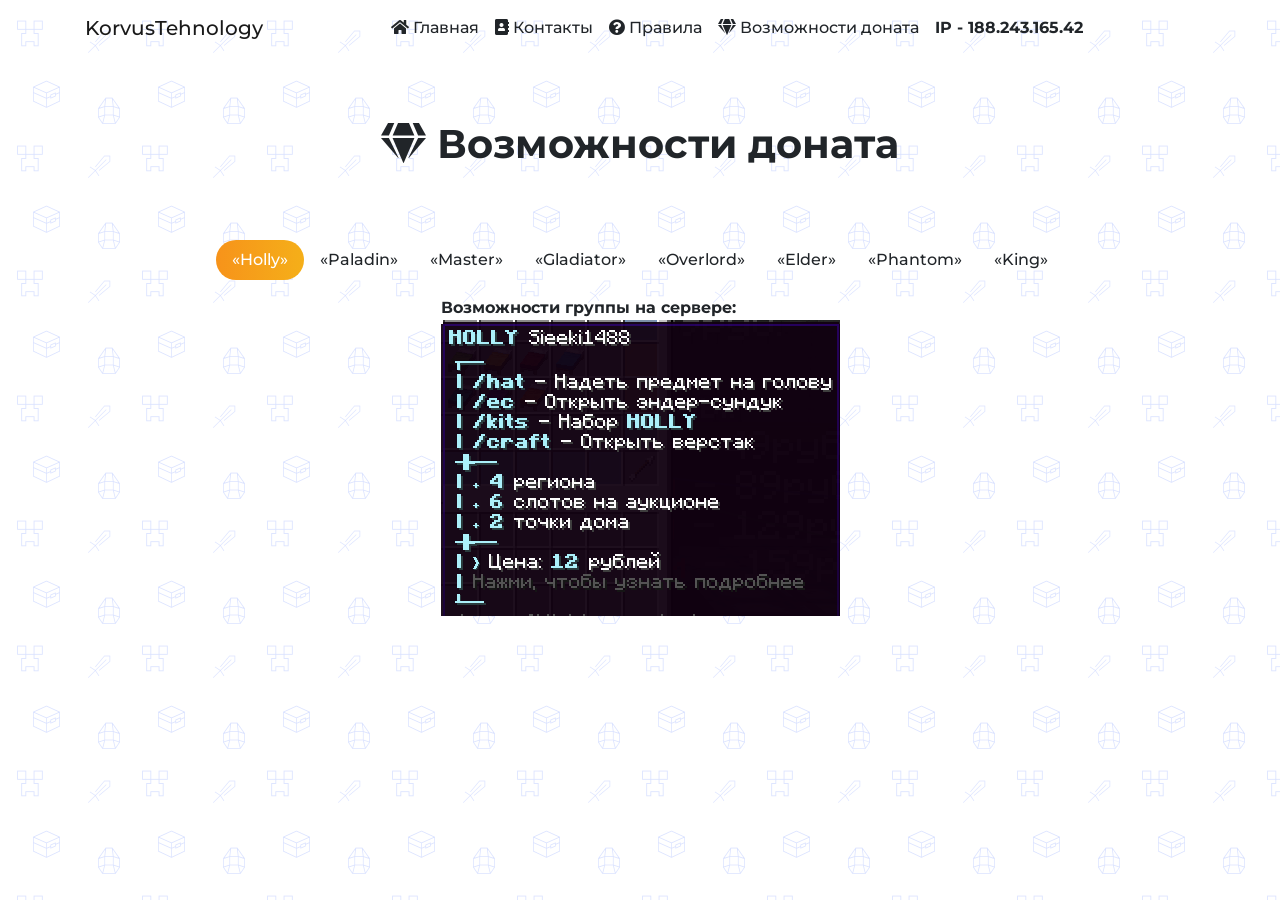
<file: buy.html>
﻿ <!DOCTYPE html>
<html lang="ru">
<head>
	<link rel="icon" type="image/png" href="img/server-icon.jpg" sizes="32x32">
	<meta charset="UTF-8">
	<meta http-equiv="X-UA-Compatible" content="IE=edge">
	<meta name="viewport" content="width=device-width, initial-scale=1">
	<title>UniversalStudio | Возможности доната</title>
	
    <meta name="keywords" content="скины, установка, майнкрафт, minecraft, tlauncher"/>
    <meta name="description" content="Хотите выделится на сервере? Тогда прочитайте наилучший гайд по установке скинов в Minecraft с помощью TLauncher"/>
	
	<link rel="stylesheet" href="css/bootstrap.css">
  <link rel="stylesheet" href="https://use.fontawesome.com/releases/v5.3.1/css/all.css" integrity="sha384-mzrmE5qonljUremFsqc01SB46JvROS7bZs3IO2EmfFsd15uHvIt+Y8vEf7N7fWAU" crossorigin="anonymous">
	
	<link rel="stylesheet" href="css/style.css">
	
	
	  <style>
   .text2 {
    font-family: Verdana, Arial, Helvetica, sans-serif; 
    font-size: 13pt; /* Размер шрифта в пунктах */ 
   }
  </style>
</head>
<body>
	  <!--Добавление меню с бд-->	
            <nav class="navbar navbar-expand-lg navbar-light bg-light">
         <div class="container">
            <div class="navbar-header">
               <button class="navbar-toggler" type="button" data-toggle="collapse" data-target="#navbarNav" aria-controls="navbarNav" aria-expanded="false" aria-label="Toggle navigation">
               <span class="navbar-toggler-icon"></span>
               </button>
               <a class="navbar-brand mb-0 h1" href="/">KorvusTehnology</a>
            </div>
            <div class="collapse navbar-collapse" id="navbarNav">
               <ul class="navbar-nav">
                  <li class="nav-item">
                     <a class="nav-link" href="/"><i class="fa fa-home" aria-hidden="true"></i> Главная</a>
                  </li>
                  </li>
                  <li class="nav-item">
                     <a class="nav-link" href="contacts"><i class="fas fa-address-book"></i> Контакты</a>
                  </li>
                  <li class="nav-item">
                     <a class="nav-link" data-toggle="modal" data-target=".bd-example-modal-lg" href><i class="fas fa-question-circle"></i> Правила</a>
                  </li>
                  <li class="nav-item">
                     <a class="nav-link" href="buy"><i class="fas fa-gem"></i> Возможности доната</a>
                  </li>
                  <li class="nav-item">
                     <a class="nav-link welcome">IP - 188.243.165.42</a>
                  </li>
               </ul>
            </div>
         </div>
      </nav>


<div class="modal fade bd-example-modal-lg" tabindex="-1" role="dialog" aria-labelledby="myLargeModalLabel" aria-hidden="true">

  <div class="modal-dialog modal-lg">
    <div class="modal-content">

      <div class="modal-header">
        <h5 class="modal-title h4" id="myLargeModalLabel"><i class="fas fa-question-circle"></i> Правила проекта UniversalStudio</h5>
        <button type="button" class="close" data-dismiss="modal" aria-label="Close">
          <span aria-hidden="true">×</span>
        </button>
      </div>
      <div class="modal-body">
<div class="accordion" id="accordionExample">
  <div class="card">
    <div class="card-header" id="headingOne">
      <h5 class="mb-0">
        <button class="btn btn-link" type="button" data-toggle="collapse" data-target="#collapseOne" aria-expanded="true" aria-controls="collapseOne">
         <i class="fas fa-exclamation-triangle"></i> Основные правила
        </button>
      </h5>
    </div>

    <div id="collapseOne" class="collapse show" aria-labelledby="headingOne" data-parent="#accordionExample">
      <div class="card-body">
       <div class="text ng-scope expand">
            <p class="ng-binding">1.1&nbsp;Запрещено передавать/продавать аккаунты, а так же играть на проданных аккаунтах. (БАН+СНЯТИЕ).<br>
                <span class="ng-span">Бан навсегда.</span>
            </p>
        </div>
		<div class="text ng-scope expand">
            <p class="ng-binding">1.2&nbsp;Запрещено осуществлять продажу/куплю за реальные деньги на сервере, или за его пределами.<br>
                <span class="ng-span">Бан навсегда.</span>
            </p>
        </div>
		<div class="text ng-scope expand">
            <p class="ng-binding">1.3&nbsp;Запрещено обманывать администрацию проекта.<br>
                <span class="ng-span">Бан навсегда.</span>
            </p>
        </div>
		<div class="text ng-scope expand">
            <p class="ng-binding">1.4&nbsp;Запрещено создавать любые ловушки в синей зоне гильдий возле кинга (В других местах ловушки разрешены).<br>
                <span class="ng-span">Бан на 1 неделю.</span>
            </p>
        </div>
		<div class="text ng-scope expand">
            <p class="ng-binding">1.4&nbsp;Запрещено создавать любые ловушки в синей зоне гильдий возле кинга (В других местах ловушки разрешены).<br>
                <span class="ng-span">Бан на 1 неделю.</span>
            </p>
        </div>
		<div class="text ng-scope expand">
            <p class="ng-binding">1.5 Запрещено ставить /sethome в чужом доме, без согласия владельца этого дома.<br>
                <span class="ng-span">Бан на 1 неделю.</span>
            </p>
        </div>
		<div class="text ng-scope expand">
            <p class="ng-binding">1.6 Запрещено использовать любые баги сервера.<br>
                <span class="ng-span">Бан на 1 месяц.</span>
            </p>
        </div>
		<div class="text ng-scope expand">
            <p class="ng-binding">1.7 Запрещено рекламировать чужой сервер, caйт.<br>
                <span class="ng-span">Бан навсегда.</span>
            </p>
        </div> 
		<div class="text ng-scope expand">
            <p class="ng-binding">1.8 Запрещен ник, нарушающий правила "общения".<br>
                <span class="ng-span">Бан на 1 неделю.</span>
            </p>
        </div>
		<div class="text ng-scope expand">
            <p class="ng-binding">1.9 Запрещены Warp-ловушки (пример: Warp находящийся над ямой, в замкнутом пространстве и т.д.).<br>
                <span class="ng-span">Бан на 1 неделю.</span>
            </p>
        </div>
		<div class="text ng-scope expand">
            <p class="ng-binding">1.10 Запрещено создавать клан с нецензурным названием, названием привилегии, ником схожим с персоналом.<br>
                <span class="ng-span">Бан на 1 неделю.</span>
            </p>
        </div>
		<div class="text ng-scope expand">
            <p class="ng-binding">1.11 Запрещено распространение любых читов/макросов/кликеров. (Как в чате так и в /msg).<br>
                <span class="ng-span">Бан на 1 месяц.</span>
            </p>
        </div>
		<div class="text ng-scope expand">
            <p class="ng-binding">1.12 Запрещено использовать читы и чит клиенты, инжекторы, прочий софт улучшающий показатели в PvP. Разрешенное ПО: (Кликеры, макросы, regedit).<br>
                <span class="ng-span">Бан на 1 неделю.</span>
            </p>
        </div>
      </div>
    </div>
  </div>
  <div class="card">
    <div class="card-header" id="headingTwo">
      <h5 class="mb-0">
        <button class="btn btn-link collapsed" type="button" data-toggle="collapse" data-target="#collapseTwo" aria-expanded="false" aria-controls="collapseTwo">
          <i class="fas fa-exclamation-circle"></i> Правила общения
        </button>
      </h5>
    </div>
    <div id="collapseTwo" class="collapse" aria-labelledby="headingTwo" data-parent="#accordionExample">
      <div class="card-body">
        <div class="text ng-scope expand">
            <p class="ng-binding">2.1 Запрещено оскорбление других игроков (в любой форме).<br>
                <span class="ng-span">Мут на 1 час.</span>
            </p>
        </div>
		<div class="text ng-scope expand">
            <p class="ng-binding">2.2 Запрещено засорять чат бессмысленными или однотипными сообщениями (флудом, в том числе пиар варпов, не более 3х сообщений за раз)+(Спам в ЛС не в счет).<br>
                <span class="ng-span">Мут на 2 часа.</span>
            </p>
        </div>
		<div class="text ng-scope expand">
            <p class="ng-binding">2.3 Запрещено: оскорблять ЧУЖИХ родных (любое ОСКОРБИТЕЛЬНОЕ упоминание, кроме случаев когда в чат цитируешь чьё-то сообщение), оскорблять сервер и все что к нему относится, оскобрлять администрацию (хелпер, модер, овнер).<br>
                <span class="ng-span">Бан на 1 месяц.</span>
            </p>
        </div>
		<div class="text ng-scope expand">
            <p class="ng-binding">2.4 Запрещено обсуждать действия администрации (исключения: группа).<br>
                <span class="ng-span">Мут на 2 часа.</span>
            </p>
        </div>
		<div class="text ng-scope expand">
            <p class="ng-binding">2.5 Запрещено попрошайничество (в любой форме).<br>
                <span class="ng-span">Мут на 2 часа.</span>
            </p>
        </div>
		<div class="text ng-scope expand">
            <p class="ng-binding">2.6 Запрещено спрашивать как сделать свой сервер или где скачать плагин и т.д.<br>
                <span class="ng-span">Мут на 2 часа.</span>
            </p>
        </div>
		<div class="text ng-scope expand">
            <p class="ng-binding">2.7 Запрещено призывы к экстремистской деятельности, выяснения межрассовых отношений, национал-социалистические лозунги и т.п..<br>
                <span class="ng-span">Бан на 1 месяц.</span>
            </p>
        </div>
		<div class="text ng-scope expand">
            <p class="ng-binding">2.8 Запрещено упоминать в чате о других проектах/серверах.<br>
                <span class="ng-span">Мут на 1 час.</span>
            </p>
        </div>
      </div>
    </div>
  </div>
  <div class="card">
    <div class="card-header" id="headingThree">
      <h5 class="mb-0">
        <button class="btn btn-link collapsed" type="button" data-toggle="collapse" data-target="#collapseThree" aria-expanded="false" aria-controls="collapseThree">
          <i class="fas fa-gem"></i> Правила для Донатеров
        </button>
      </h5>
    </div>
    <div id="collapseThree" class="collapse" aria-labelledby="headingThree" data-parent="#accordionExample">
      <div class="card-body">
       	<div class="text ng-scope expand">
            <p class="ng-binding">3.1 Запрещено снимать мут/бан с нарушителей.<br>
                <span class="ng-span">Бан на 1 месяц.</span>
            </p>
        </div>
		 <div class="text ng-scope expand">
            <p class="ng-binding">3.2 Запрещено кикать/банить/мутить пользователей сервера без причины.<br>
                <span class="ng-span">Бан на 1 месяц.</span>
            </p>
        </div>
		<div class="text ng-scope expand">
            <p class="ng-binding">3.3 При выдаче бана/кика/мута ОБЯЗАТЕЛЬНО иметь доказательство и предъявить его (если попросят) команде проекта.<br>
                <span class="ng-span">Бан на 1 месяц.</span>
            </p>
        </div>
		<div class="text ng-scope expand">
            <p class="ng-binding">3.4 Запрещено мешать игрокам находясь в режиме "креатив" или в режиме "бога" или в ванише (Пример: кидать снежки, яйца, мешать строить и т.п).<br>
                <span class="ng-span">Бан на 1 день.</span>
            </p>
        </div>
      </div>
    </div>
  </div>
</div>
      </div>
    </div>
  </div>
</div>
</div>

<div class="content">
  <div class="jumbotron jumbotron-fluid text-center">
    <div class="container">
      <h1 class="welcome"><i class="fas fa-gem"></i> Возможности доната</h1>
    </div>
  </div>
  <div class="container">
      <div class="row">
        <div class="col-xs-12 col-md-12 d-flex justify-content-center">
    <ul class="nav nav-pills mb-3" id="pills-tab" role="tablist">
  <li class="nav-item">
    <a class="nav-link active show" id="pills-holly-tab" data-toggle="pill" href="#pills-holly" role="tab" aria-controls="pills-home" aria-selected="true">«Holly»</a>
  </li>
  <li class="nav-item">
    <a class="nav-link" id="pills-paladin-tab" data-toggle="pill" href="#pills-paladin" role="tab" aria-controls="pills-profile" aria-selected="false">«Paladin»</a>
  </li>
  <li class="nav-item">
    <a class="nav-link" id="pills-master-tab" data-toggle="pill" href="#pills-master" role="tab" aria-controls="pills-contact" aria-selected="false">«Master»</a>
  </li>
  <li class="nav-item">
    <a class="nav-link" id="pills-gladiator-tab" data-toggle="pill" href="#pills-gladiator" role="tab" aria-controls="pills-contact" aria-selected="false">«Gladiator»</a>
  </li>
  <li class="nav-item">
    <a class="nav-link" id="pills-overlord-tab" data-toggle="pill" href="#pills-overlord" role="tab" aria-controls="pills-contact" aria-selected="false">«Overlord»</a>
  </li>
  <li class="nav-item">
    <a class="nav-link" id="pills-elder-tab" data-toggle="pill" href="#pills-elder" role="tab" aria-controls="pills-contact" aria-selected="false">«Elder»</a>
  </li>
  <li class="nav-item">
    <a class="nav-link" id="pills-phantom-tab" data-toggle="pill" href="#pills-phantom" role="tab" aria-controls="pills-contact" aria-selected="false">«Phantom»</a>
  </li>
  <li class="nav-item">
    <a class="nav-link" id="pills-king-tab" data-toggle="pill" href="#pills-king" role="tab" aria-controls="pills-contact" aria-selected="false">«King»</a>

</ul>
</div>

<div class="col-xs-12 col-md-12 d-flex justify-content-center">
<div class="tab-content " id="pills-tabContent">
  
  <div class="tab-pane fade active show" id="pills-holly" role="tabpanel" aria-labelledby="pills-holly-tab">
<div><b>Возможности группы на сервере:</b></div>
<img src="img/holly.png">
  </div>
  
  <div class="tab-pane fade" id="pills-paladin" role="tabpanel" aria-labelledby="pills-paladin-tab">
<div><b>Возможности группы на сервере:</b></div>
<img src="img/paladin.png">
  </div>
  
  <div class="tab-pane fade" id="pills-master" role="tabpanel" aria-labelledby="pills-master-tab">
<div><b>Возможности группы на сервере:</b></div>
<img src="img/master.png">
  </div>
 
  <div class="tab-pane fade" id="pills-gladiator" role="tabpanel" aria-labelledby="pills-gladiator-tab">
<div><b>Возможности группы на сервере:</b></div>
<img src="img/gladiator.png">
  </div>
  
  <div class="tab-pane fade" id="pills-overlord" role="tabpanel" aria-labelledby="pills-overlord-tab">
<div><b>Возможности группы на сервере:</b></div>
<img src="img/overlord.png">
  </div>

  <div class="tab-pane fade" id="pills-elder" role="tabpanel" aria-labelledby="pills-elder-tab">
<div><b>Возможности группы на сервере:</b></div>
<img src="img/elder.png">
  </div>

  <div class="tab-pane fade" id="pills-phantom" role="tabpanel" aria-labelledby="pills-phantom-tab">
<div><b>Возможности группы на сервере:</b></div>
<img src="img/phantom.png">
  </div>

  <div class="tab-pane fade" id="pills-king" role="tabpanel" aria-labelledby="pills-king-tab"><div>
<div><b>Возможности группы на сервере:</b></div>
<img src="img/king.png">
  </div>

<p>&nbsp;</p>
</div>
</div>
</div>

 </div>
</div>
</div>


<footer class="footer"></footer>

<script src="js/jquery-2.2.0.min.js"></script>
<script src="js/bootstrap.js"></script>
<script>
  $("#myTabs a").click(function(e) {
    e.preventDefault();
    $(this).tab("show");
  });
</script>
<script src="js/common.js?v=1.1"></script>
<script type="text/javascript">
	var visible = false;
	$("#showPromo").click(function() {
		if (visible) {
	        document.getElementById('promoblock').style.display = 'none';
	        visible = false;
	    } else {
	        document.getElementById('promoblock').style.display = 'block';
	        visible = true;
	    }
	});
</script>
</body>
</html>
</file>
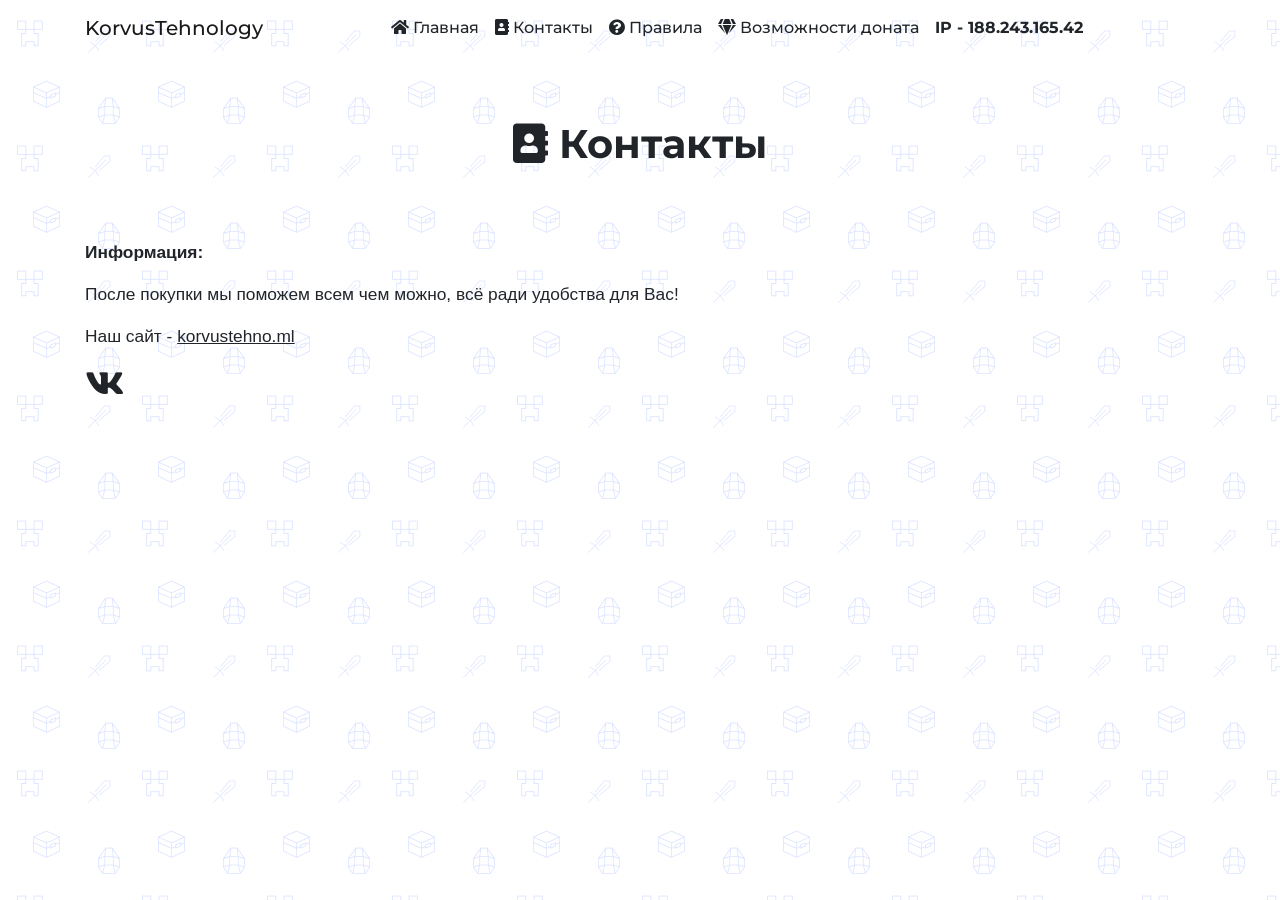
<file: contacts.html>
﻿ <!DOCTYPE html>
<html lang="ru">
<head>
	<link rel="icon" type="image/png" href="img/server-icon.jpg" sizes="32x32">
	<meta charset="UTF-8">
	<meta http-equiv="X-UA-Compatible" content="IE=edge">
	<meta name="viewport" content="width=device-width, initial-scale=1">
	<title>Контакты |  KorvusTehnology</title>
	
    <meta name="keywords" content="скины, установка, майнкрафт, minecraft, tlauncher"/>
    <meta name="description" content="Хотите выделится на сервере? Тогда прочитайте наилучший гайд по установке скинов в Minecraft с помощью TLauncher"/>
	
	<link rel="stylesheet" href="css/bootstrap.css">
  <link rel="stylesheet" href="https://use.fontawesome.com/releases/v5.3.1/css/all.css" integrity="sha384-mzrmE5qonljUremFsqc01SB46JvROS7bZs3IO2EmfFsd15uHvIt+Y8vEf7N7fWAU" crossorigin="anonymous">
	<link rel="stylesheet" href="css/style.css">
	
	
	  <style>
   .text2 {
    font-family: Verdana, Arial, Helvetica, sans-serif; 
    font-size: 13pt; /* Размер шрифта в пунктах */ 
   }
  </style>
</head>
<body>
	  <!--Добавление меню с бд-->	
            <nav class="navbar navbar-expand-lg navbar-light bg-light">
         <div class="container">
            <div class="navbar-header">
               <button class="navbar-toggler" type="button" data-toggle="collapse" data-target="#navbarNav" aria-controls="navbarNav" aria-expanded="false" aria-label="Toggle navigation">
               <span class="navbar-toggler-icon"></span>
               </button>
               <a class="navbar-brand mb-0 h1" href="/">KorvusTehnology</a>
            </div>
            <div class="collapse navbar-collapse" id="navbarNav">
               <ul class="navbar-nav">
                  <li class="nav-item">
                     <a class="nav-link" href="/"><i class="fa fa-home" aria-hidden="true"></i> Главная</a>
                  </li>
                  </li>
                  <li class="nav-item">
                     <a class="nav-link" href="contacts"><i class="fas fa-address-book"></i> Контакты</a>
                  </li>
                  <li class="nav-item">
                     <a class="nav-link" data-toggle="modal" data-target=".bd-example-modal-lg" href><i class="fas fa-question-circle"></i> Правила</a>
                  </li>
                  <li class="nav-item">
                     <a class="nav-link" href="buy"><i class="fas fa-gem"></i> Возможности доната</a>
                  </li>
                  <li class="nav-item">
                     <a class="nav-link welcome">IP - 188.243.165.42</a>
                  </li>
               </ul>
            </div>
         </div>
      </nav>


<div class="modal fade bd-example-modal-lg" tabindex="-1" role="dialog" aria-labelledby="myLargeModalLabel" aria-hidden="true">

  <div class="modal-dialog modal-lg">
    <div class="modal-content">

      <div class="modal-header">
        <h5 class="modal-title h4" id="myLargeModalLabel"><i class="fas fa-question-circle"></i> Правила проекта KorvusTehnology</h5>
        <button type="button" class="close" data-dismiss="modal" aria-label="Close">
          <span aria-hidden="true">×</span>
        </button>
      </div>
      <div class="modal-body">
<div class="accordion" id="accordionExample">
  <div class="card">
    <div class="card-header" id="headingOne">
      <h5 class="mb-0">
        <button class="btn btn-link" type="button" data-toggle="collapse" data-target="#collapseOne" aria-expanded="true" aria-controls="collapseOne">
         <i class="fas fa-exclamation-triangle"></i> Основные правила
        </button>
      </h5>
    </div>

    <div id="collapseOne" class="collapse show" aria-labelledby="headingOne" data-parent="#accordionExample">
      <div class="card-body">
       <div class="text ng-scope expand">
            <p class="ng-binding">1.1&nbsp;Запрещено передавать/продавать аккаунты, а так же играть на проданных аккаунтах. (БАН+СНЯТИЕ).<br>
                <span class="ng-span">Бан навсегда.</span>
            </p>
        </div>
		<div class="text ng-scope expand">
            <p class="ng-binding">1.2&nbsp;Запрещено осуществлять продажу/куплю за реальные деньги на сервере, или за его пределами.<br>
                <span class="ng-span">Бан навсегда.</span>
            </p>
        </div>
		<div class="text ng-scope expand">
            <p class="ng-binding">1.3&nbsp;Запрещено обманывать администрацию проекта.<br>
                <span class="ng-span">Бан навсегда.</span>
            </p>
        </div>
		<div class="text ng-scope expand">
            <p class="ng-binding">1.4&nbsp;Запрещено создавать любые ловушки в синей зоне гильдий возле кинга (В других местах ловушки разрешены).<br>
                <span class="ng-span">Бан на 1 неделю.</span>
            </p>
        </div>
		<div class="text ng-scope expand">
            <p class="ng-binding">1.4&nbsp;Запрещено создавать любые ловушки в синей зоне гильдий возле кинга (В других местах ловушки разрешены).<br>
                <span class="ng-span">Бан на 1 неделю.</span>
            </p>
        </div>
		<div class="text ng-scope expand">
            <p class="ng-binding">1.5 Запрещено ставить /sethome в чужом доме, без согласия владельца этого дома.<br>
                <span class="ng-span">Бан на 1 неделю.</span>
            </p>
        </div>
		<div class="text ng-scope expand">
            <p class="ng-binding">1.6 Запрещено использовать любые баги сервера.<br>
                <span class="ng-span">Бан на 1 месяц.</span>
            </p>
        </div>
		<div class="text ng-scope expand">
            <p class="ng-binding">1.7 Запрещено рекламировать чужой сервер, caйт.<br>
                <span class="ng-span">Бан навсегда.</span>
            </p>
        </div> 
		<div class="text ng-scope expand">
            <p class="ng-binding">1.8 Запрещен ник, нарушающий правила "общения".<br>
                <span class="ng-span">Бан на 1 неделю.</span>
            </p>
        </div>
		<div class="text ng-scope expand">
            <p class="ng-binding">1.9 Запрещены Warp-ловушки (пример: Warp находящийся над ямой, в замкнутом пространстве и т.д.).<br>
                <span class="ng-span">Бан на 1 неделю.</span>
            </p>
        </div>
		<div class="text ng-scope expand">
            <p class="ng-binding">1.10 Запрещено создавать клан с нецензурным названием, названием привилегии, ником схожим с персоналом.<br>
                <span class="ng-span">Бан на 1 неделю.</span>
            </p>
        </div>
		<div class="text ng-scope expand">
            <p class="ng-binding">1.11 Запрещено распространение любых читов/макросов/кликеров. (Как в чате так и в /msg).<br>
                <span class="ng-span">Бан на 1 месяц.</span>
            </p>
        </div>
		<div class="text ng-scope expand">
            <p class="ng-binding">1.12 Запрещено использовать читы и чит клиенты, инжекторы, прочий софт улучшающий показатели в PvP. Разрешенное ПО: (Кликеры, макросы, regedit).<br>
                <span class="ng-span">Бан на 1 неделю.</span>
            </p>
        </div>
      </div>
    </div>
  </div>
  <div class="card">
    <div class="card-header" id="headingTwo">
      <h5 class="mb-0">
        <button class="btn btn-link collapsed" type="button" data-toggle="collapse" data-target="#collapseTwo" aria-expanded="false" aria-controls="collapseTwo">
          <i class="fas fa-exclamation-circle"></i> Правила общения
        </button>
      </h5>
    </div>
    <div id="collapseTwo" class="collapse" aria-labelledby="headingTwo" data-parent="#accordionExample">
      <div class="card-body">
        <div class="text ng-scope expand">
            <p class="ng-binding">2.1 Запрещено оскорбление других игроков (в любой форме).<br>
                <span class="ng-span">Мут на 1 час.</span>
            </p>
        </div>
		<div class="text ng-scope expand">
            <p class="ng-binding">2.2 Запрещено засорять чат бессмысленными или однотипными сообщениями (флудом, в том числе пиар варпов, не более 3х сообщений за раз)+(Спам в ЛС не в счет).<br>
                <span class="ng-span">Мут на 2 часа.</span>
            </p>
        </div>
		<div class="text ng-scope expand">
            <p class="ng-binding">2.3 Запрещено: оскорблять ЧУЖИХ родных (любое ОСКОРБИТЕЛЬНОЕ упоминание, кроме случаев когда в чат цитируешь чьё-то сообщение), оскорблять сервер и все что к нему относится, оскобрлять администрацию (хелпер, модер, овнер).<br>
                <span class="ng-span">Бан на 1 месяц.</span>
            </p>
        </div>
		<div class="text ng-scope expand">
            <p class="ng-binding">2.4 Запрещено обсуждать действия администрации (исключения: группа).<br>
                <span class="ng-span">Мут на 2 часа.</span>
            </p>
        </div>
		<div class="text ng-scope expand">
            <p class="ng-binding">2.5 Запрещено попрошайничество (в любой форме).<br>
                <span class="ng-span">Мут на 2 часа.</span>
            </p>
        </div>
		<div class="text ng-scope expand">
            <p class="ng-binding">2.6 Запрещено спрашивать как сделать свой сервер или где скачать плагин и т.д.<br>
                <span class="ng-span">Мут на 2 часа.</span>
            </p>
        </div>
		<div class="text ng-scope expand">
            <p class="ng-binding">2.7 Запрещено призывы к экстремистской деятельности, выяснения межрассовых отношений, национал-социалистические лозунги и т.п..<br>
                <span class="ng-span">Бан на 1 месяц.</span>
            </p>
        </div>
		<div class="text ng-scope expand">
            <p class="ng-binding">2.8 Запрещено упоминать в чате о других проектах/серверах.<br>
                <span class="ng-span">Мут на 1 час.</span>
            </p>
        </div>
      </div>
    </div>
  </div>
  <div class="card">
    <div class="card-header" id="headingThree">
      <h5 class="mb-0">
        <button class="btn btn-link collapsed" type="button" data-toggle="collapse" data-target="#collapseThree" aria-expanded="false" aria-controls="collapseThree">
          <i class="fas fa-gem"></i> Правила для Донатеров
        </button>
      </h5>
    </div>
    <div id="collapseThree" class="collapse" aria-labelledby="headingThree" data-parent="#accordionExample">
      <div class="card-body">
       	<div class="text ng-scope expand">
            <p class="ng-binding">3.1 Запрещено снимать мут/бан с нарушителей.<br>
                <span class="ng-span">Бан на 1 месяц.</span>
            </p>
        </div>
		 <div class="text ng-scope expand">
            <p class="ng-binding">3.2 Запрещено кикать/банить/мутить пользователей сервера без причины.<br>
                <span class="ng-span">Бан на 1 месяц.</span>
            </p>
        </div>
		<div class="text ng-scope expand">
            <p class="ng-binding">3.3 При выдаче бана/кика/мута ОБЯЗАТЕЛЬНО иметь доказательство и предъявить его (если попросят) команде проекта.<br>
                <span class="ng-span">Бан на 1 месяц.</span>
            </p>
        </div>
		<div class="text ng-scope expand">
            <p class="ng-binding">3.4 Запрещено мешать игрокам находясь в режиме "креатив" или в режиме "бога" или в ванише (Пример: кидать снежки, яйца, мешать строить и т.п).<br>
                <span class="ng-span">Бан на 1 день.</span>
            </p>
        </div>
      </div>
    </div>
  </div>
</div>
      </div>
    </div>
  </div>
</div>
</div>
<div class="content">
    <div class="jumbotron jumbotron-fluid text-center">
    <div class="container">
      <h1 class="welcome"><i class="fas fa-address-book"></i> Контакты</h1>
    </div>
  </div>
  <div class="container">
    

      <div class="tab-content">
	<div class="text2">
	  

<p><b>Информация:</b></p>

<p>После покупки мы поможем всем чем можно, всё ради удобства для Вас!</a></p>

<p>Наш сайт - <a class="arr" href="https://korvustehno.ml">korvustehno.ml</a></p>
<p><a href="https://vk.com/korvustehno" target="blank"><i class="fab fa-vk fa-2x"></i></a></p>


</div>
		
      </div>
	  
    
	
  </div>
</div>
<footer class="footer"></footer>

<script src="js/jquery-2.2.0.min.js"></script>
<script src="js/bootstrap.js"></script>
<script>
  $("#myTabs a").click(function(e) {
    e.preventDefault();
    $(this).tab("show");
  });
</script>
<script src="js/common.js?v=1.1"></script>
<script type="text/javascript">
	var visible = false;
	$("#showPromo").click(function() {
		if (visible) {
	        document.getElementById('promoblock').style.display = 'none';
	        visible = false;
	    } else {
	        document.getElementById('promoblock').style.display = 'block';
	        visible = true;
	    }
	});
</script>
</body>
</html>
</file>
<file: css/style.css>
a:hover{ 
	text-decoration: none;
	color: #e2a640;
}

body{
	background: url(../img/background.png);
 	background-color: #f7e3c712;
}
.content form {
  margin-top: 20px;
}
footer,
.footer {
  height: 100px;
}
a{
	color: #212529;
}
.jumbotron {
    background-color: transparent;
    margin: 0 auto;
}
.welcome{
	font-weight: 700;
}
.bnt-new{
	color: white;
    background: linear-gradient(to right, #f7931a, rgb(245, 175, 25));;
    cursor: pointer;
    font-weight: 500;
    opacity: 1;
    transition: all .25s;
    border-radius: 30px;
}
.bnt-new:hover {
	color: white;
    opacity: 0.75;
}
.nav-pills .nav-link.active, .nav-pills .show > .nav-link {
    color: #fff;
    background:linear-gradient(to right, #f7931a, rgb(245, 175, 25));;
}
.navbar-collapse {
    justify-content: center;
}
.nav-pills .nav-link.active, .nav-pills .show > .nav-link {
    border-radius: 20px;
}
.bg-light {
    background-color: transparent !important; 
}
.navbar-light .navbar-nav .nav-link {
    color: #212529;
}
.navbar-light .navbar-nav .nav-link:hover, .navbar-light .navbar-nav .nav-link:focus {
    color: #e2a640;
}
.btn-jumb{
	color: white;
    background: #f7931a;
    cursor: pointer;
    font-weight: 500;
    opacity: 1;
    transition: all .25s;
    border-radius: 30px;
}
.btn-jumb:hover{
	color: white;
	opacity: 0.75;
}
.arr{
    text-decoration: underline;
}
.lifedrop{
    color: #ef5b2b;
    font-weight: 600;
	margin-bottom: 15px;
}
.timedrop{
    font-weight: 500;
}
.ng-binding{
	font-size: 13px;
}
.ng-span{
	color: #9a9a9a;
}
.btn-link {
    cursor: pointer;
    color: #212529;
}
.btn-link:hover { 
	text-decoration:none;
    color: #e2a640;
}
.btn-link:focus, .btn-link.focus {
    text-decoration: none;
    border-color: transparent;
    box-shadow: none;
}
</file>
